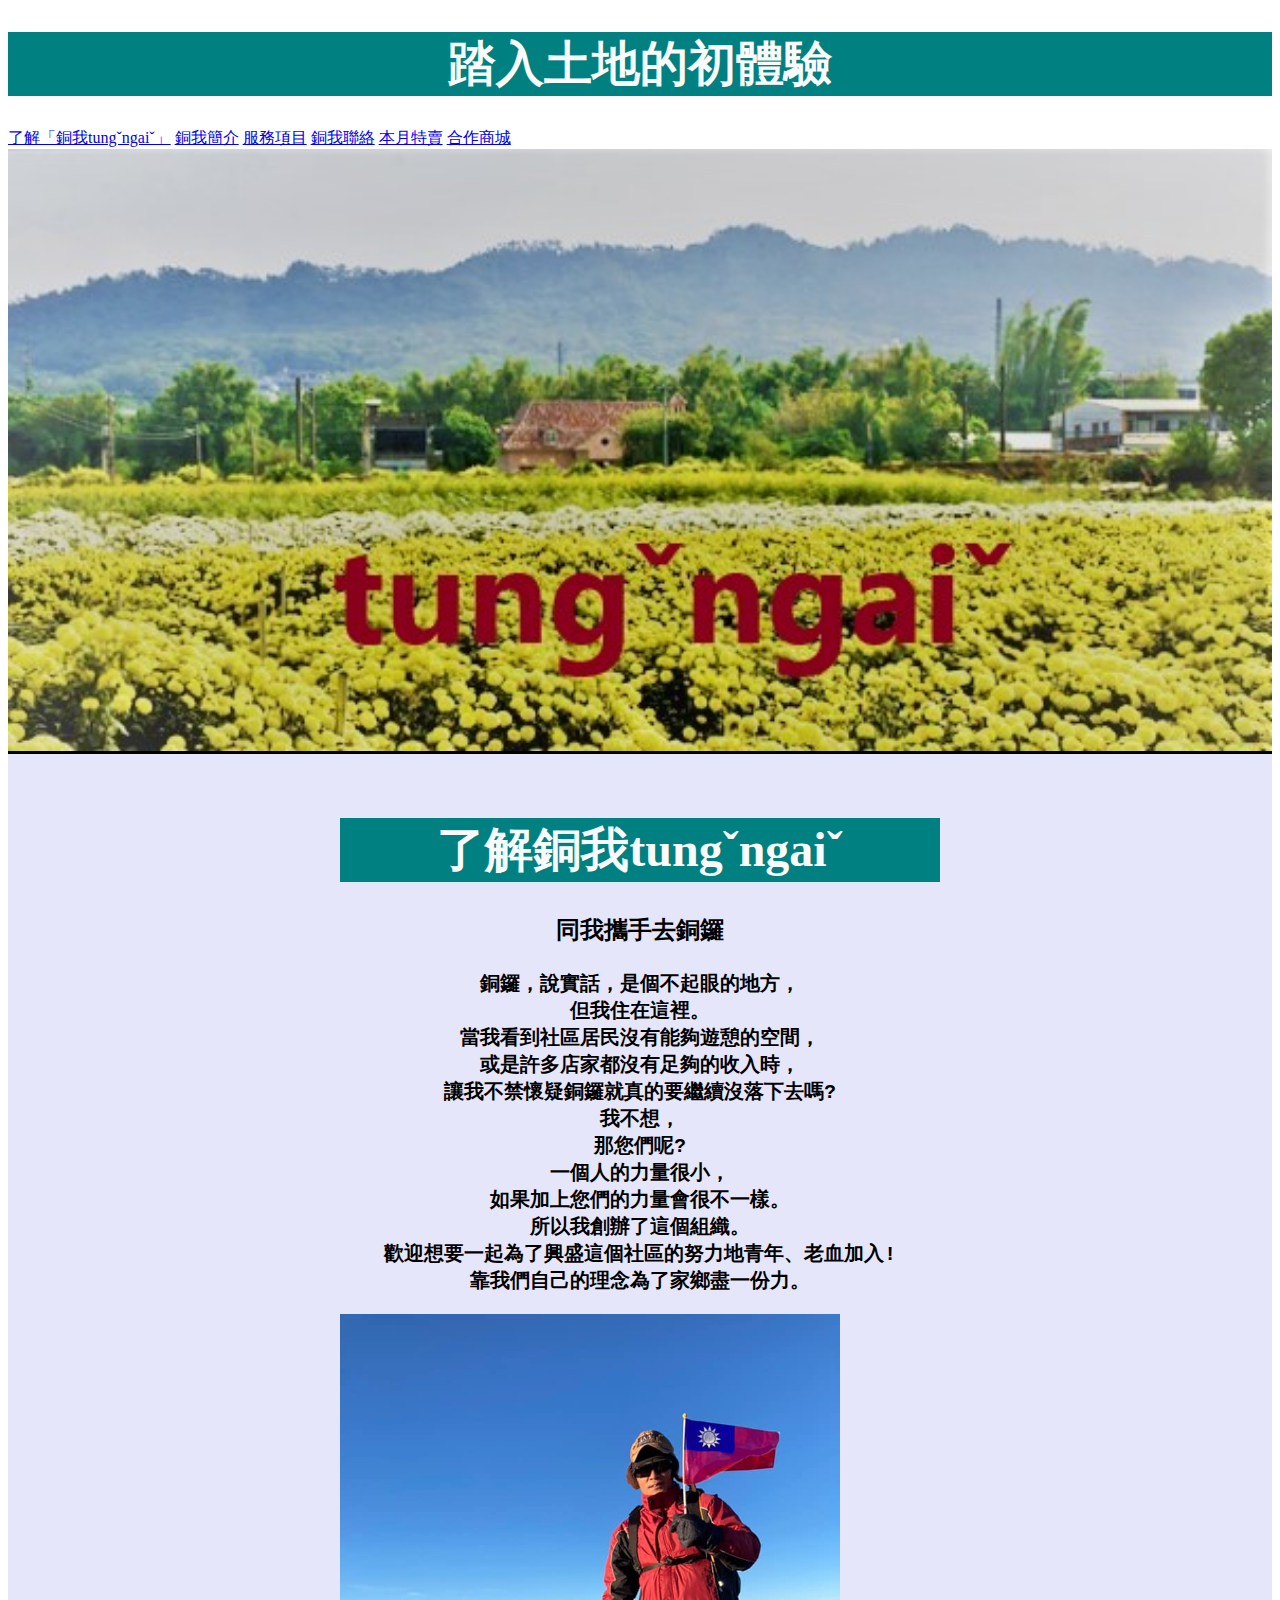
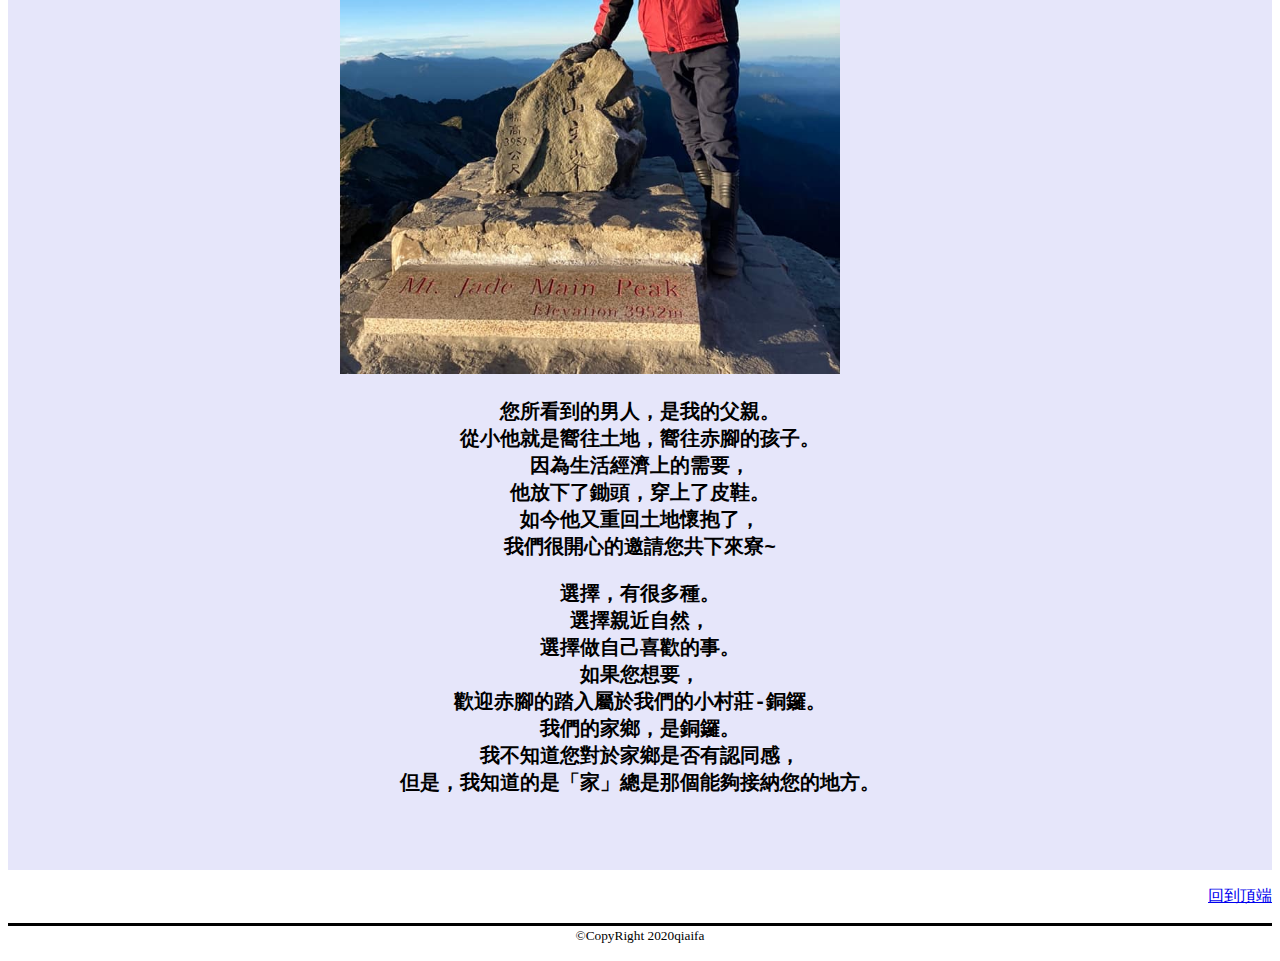
<file: index.html>
<!DOCTYPE html>
<html lang="tw">

<head>
<meta charset="utf-8">
<title>銅我tungˇngaiˇ</title>
<meta name="description" content="銅鑼杭菊/自產自銷/地方創生">
<link rel="stylesheet" href="style.css">
</head>

<body>
<header>
<h1>踏入土地的初體驗</h1>
  <style>
h1{
color: #FAFAFA; background-color: #008080}
</style>
<nav class="navigation">
<a href="#profile">了解「銅我tungˇngaiˇ」</a>
<a href="https://燕子農場.yolasite.com/"target="_blank">銅我簡介</a>
<a href="service.html"target="_blank">服務項目</a>
<a href="project.html"target="_blank">銅我聯絡</a>
<a href="jquery.html"target="_blank">本月特賣</a>
<a href="http://120.105.150.46/hakkaonline/u0742034/topics/uncategorized/" target="_blank">合作商城</a>
  
</ul>
</nav>
</header>

<main>

<div class="mainvisual">
<img src="mainvisual.jpg" width="1820" height="680" alt="mainvisual">
</div>

<article id="profile">
<div class="inner">
<h1>了解銅我tungˇngaiˇ</h1>
<h2><p>同我攜手去銅鑼</p></h2>
 <h2>
<pre>
銅鑼，說實話，是個不起眼的地方，
但我住在這裡。
當我看到社區居民沒有能夠遊憩的空間，
或是許多店家都沒有足夠的收入時，
讓我不禁懷疑銅鑼就真的要繼續沒落下去嗎?
我不想，
那您們呢?
一個人的力量很小，
如果加上您們的力量會很不一樣。
所以我創辦了這個組織。
歡迎想要一起為了興盛這個社區的努力地青年、老血加入!
靠我們自己的理念為了家鄉盡一份力。
</pre></h2>

<img src="moutain.jpg" alt="plant" width="500" height="660">

<h2><pre>
您所看到的男人，是我的父親。
從小他就是嚮往土地，嚮往赤腳的孩子。
因為生活經濟上的需要，
他放下了鋤頭，穿上了皮鞋。
如今他又重回土地懷抱了，
我們很開心的邀請您共下來寮~
</pre></h2>

  
<h2><pre>
選擇，有很多種。
選擇親近自然，
選擇做自己喜歡的事。
如果您想要，
歡迎赤腳的踏入屬於我們的小村莊-銅鑼。
我們的家鄉，是銅鑼。
我不知道您對於家鄉是否有認同感，
但是，我知道的是「家」總是那個能夠接納您的地方。

</pre></h2>
</article>
</main>

<footer>
<p class="pagetop"><a href="#top">回到頂端</a></p>
<p class="copyright"><small>&copy;CopyRight 2020qiaifa</small></a></p>
</footer>
</body>
</html>
</file>
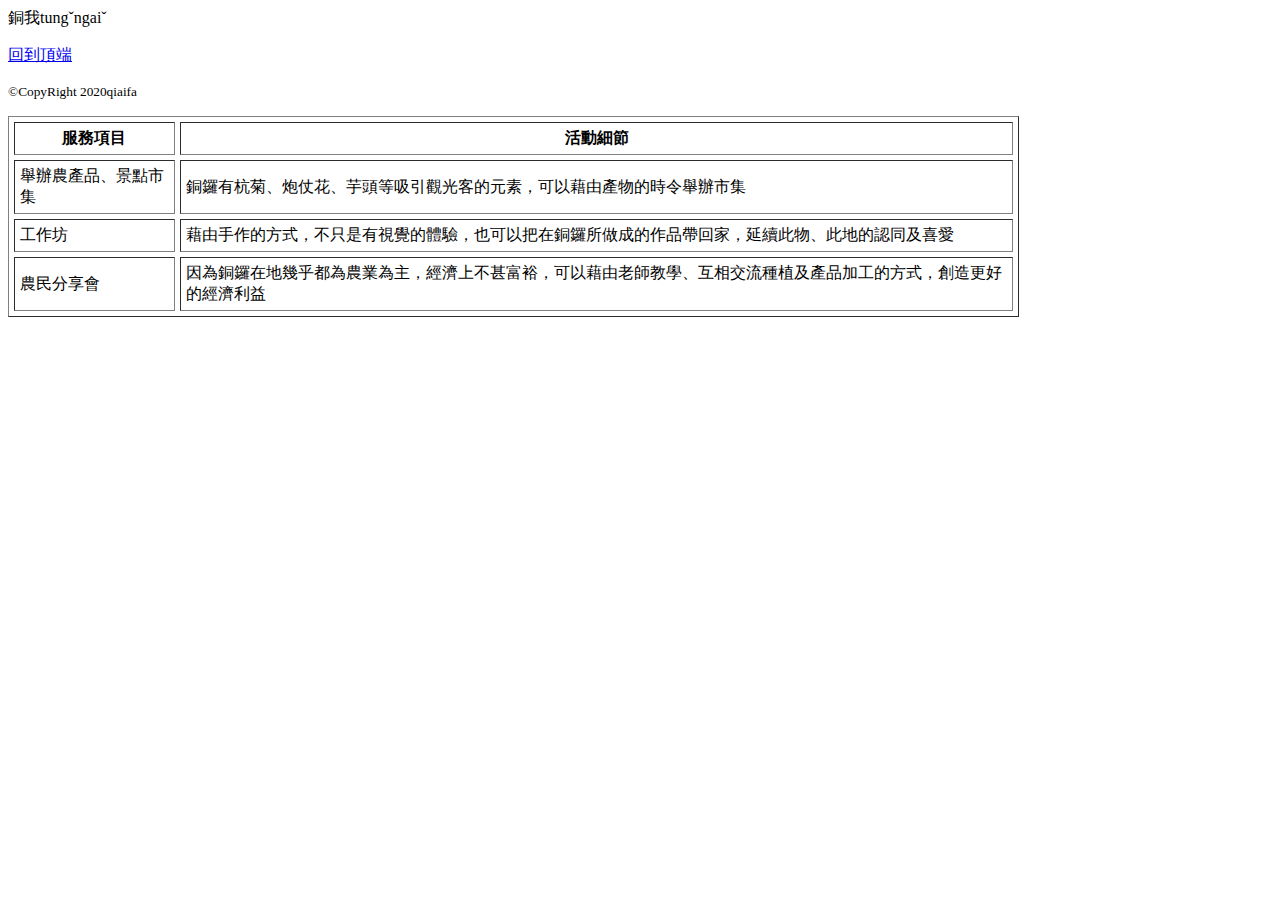
<file: book.htm>
<!DOCTYPE html>
<html lang="tw">

<head>
<meta charset="utf-8">

<heading>銅我tungˇngaiˇ</heading>

<table border="1" width="80%" cellspacing="5" cellpadding="5">

<tr>
<th>服務項目</th>
<th>活動細節</th>
</tr>
<tr>
<td>舉辦農產品、景點市集</td>
<td>銅鑼有杭菊、炮仗花、芋頭等吸引觀光客的元素，可以藉由產物的時令舉辦市集</td>
</tr>
<tr>
<td>工作坊</td>
<td>藉由手作的方式，不只是有視覺的體驗，也可以把在銅鑼所做成的作品帶回家，延續此物、此地的認同及喜愛</td>
</tr>
<tr>
<td>農民分享會</td>
<td>因為銅鑼在地幾乎都為農業為主，經濟上不甚富裕，可以藉由老師教學、互相交流種植及產品加工的方式，創造更好的經濟利益</td>
</tr>

<footer>
<p class="pagetop"><a href="#top">回到頂端</a></p>
<p class="copyright"><small>&copy;CopyRight 2020qiaifa</small></a></p>
</footer>
</html>
</file>
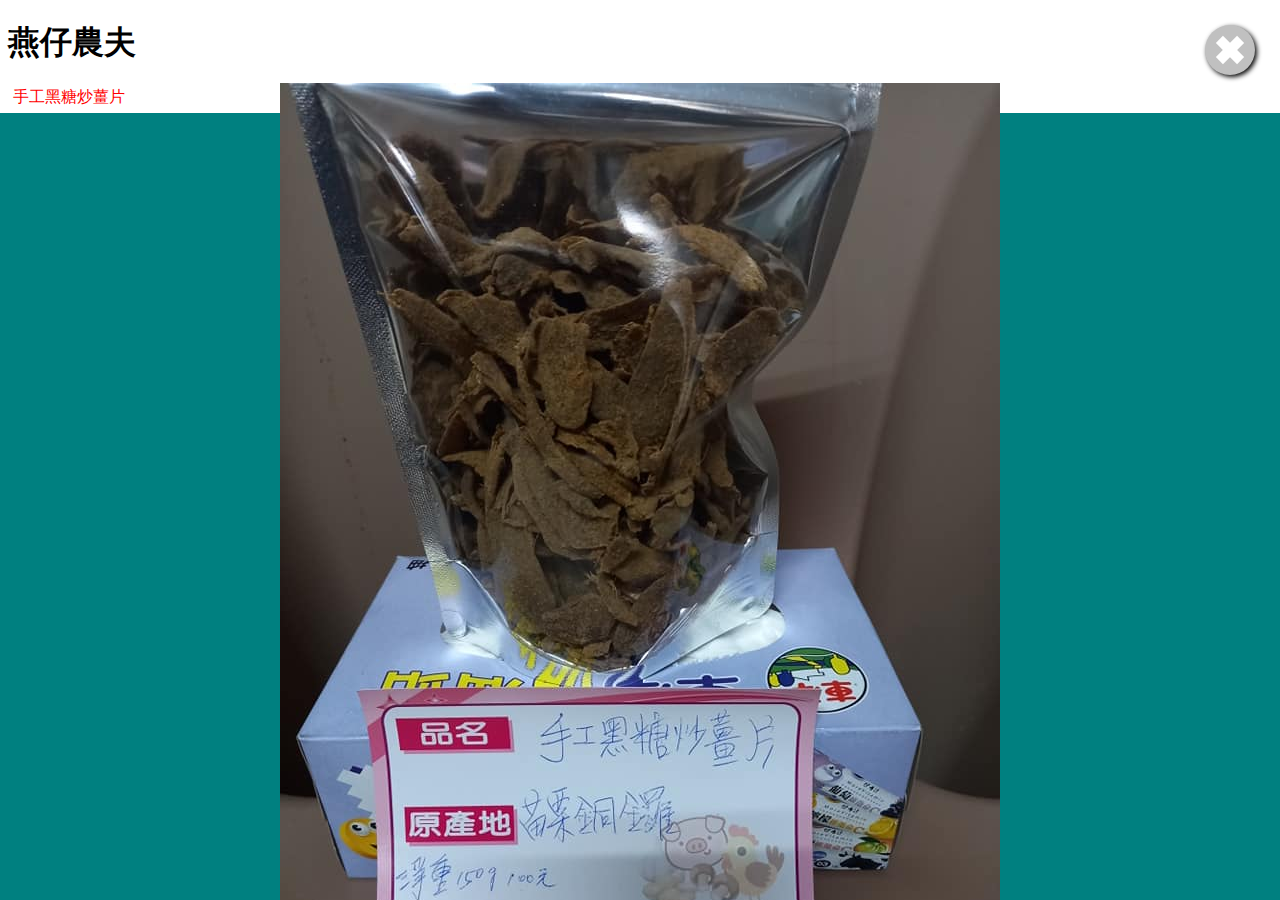
<file: jquery.html>
<!DOCTYPE html>
<html lang="tw"
<head>
  <meta charset="UTF-8">
  <title>本月推薦</title>
<script src="https://ajax.googleapis.com/ajax/libs/jquery/3.5.1/jquery.min.js"></script>

<style>
.full-screen{
	position:fixed;
	top:;
	left:0;
	width:100%;
	height:100%;
	background: #008080;
	z-index:10;
	display:flex;
	justify-content:center;
	align-items:center;
}

p{
       color:red;
       margin:5px;
       cursor:pointer;
}
p:hover{
         background:yellow;
}

.close{
 position: absolute;
 z-index:11;
 right: 25px;
 top: 25px;
 width: 50px;
 height: 50px; 
 background: silver;
 border-radius: 25px; 
 box-shadow: 2px 2px 5px 0px black;
 cursor: pointer;

}
.close:hover {
 background: red;
}

.close:before {
 position: absolute;
 content: ''; 
 width: 30px;
 height: 10px; 
 background: white; 
 transform: rotate(45deg); 
 top: 20px; left: 10px;

}
.close:after{
 content: '';
 position: absolute;
 width: 30px;
 height: 10px;
 background: white; 
 transform: rotate(-45deg);
 top: 20px;
 left: 10px;
}

</style>
</head>
<body>
<h1>燕仔農夫</h1>
<p>手工黑糖炒薑片</p>

<div class="full-screen"align=center>


<img src="good.jpg">
</div>

<div class="close">
</div>

<script>
$("p").click(function(){
      $(".full-screen").slideToggle();
});


$("p").click(function(){
 $(".close").slideToggle();
});


$(".close").click(function(){
 $(".full-screen").slideToggle();
});


$(".close").click(function(){
 $(".close").slideToggle();
});


</script>
</body>
</html>
</file>
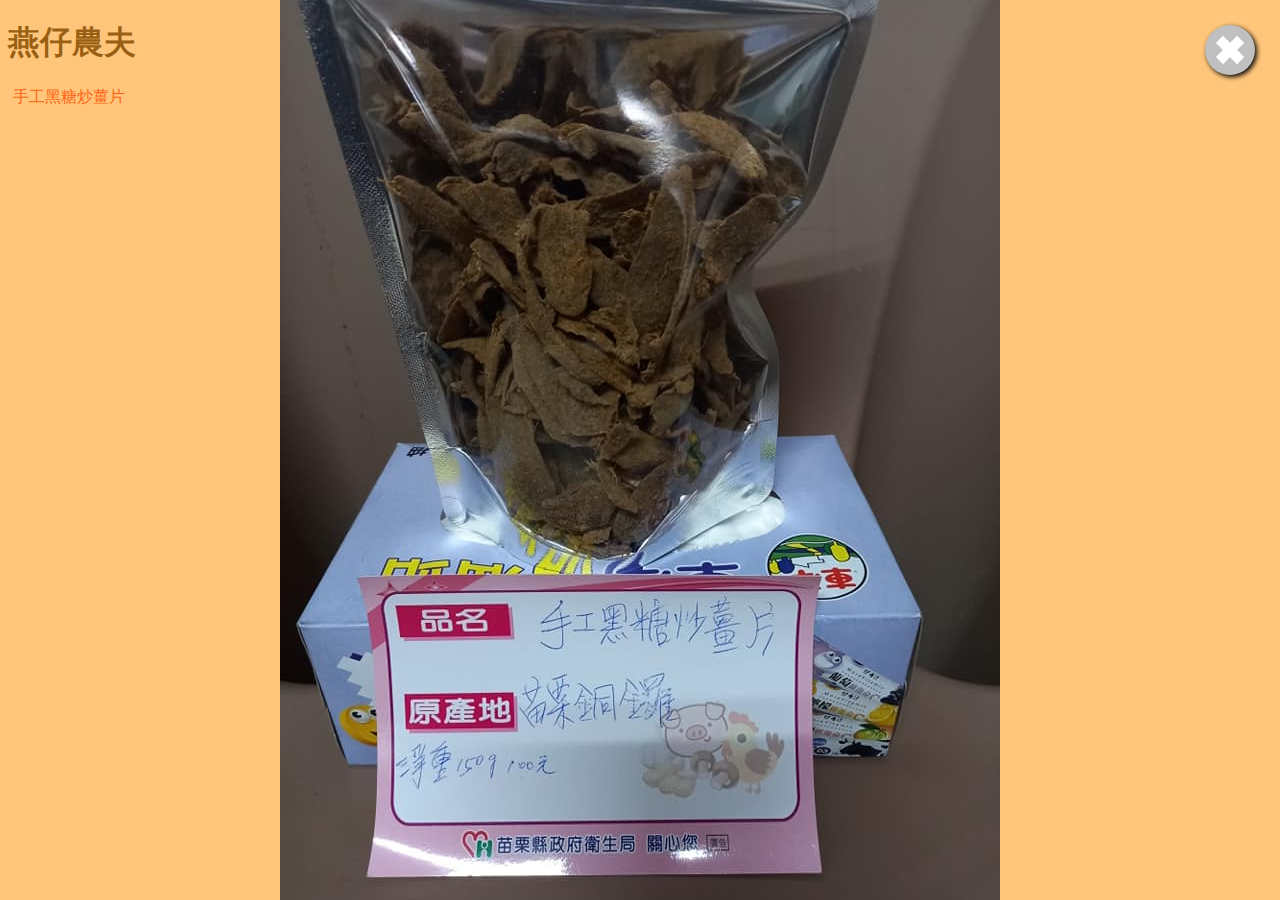
<file: jqury.html>
<!DOCTYPE html>
<html lang="tw"
<head>
  <meta charset="UTF-8">
  <title>本月推薦</title>
<script src="good.jpg"></script>

<style>
.full-screen{
	position:fixed;
	top:0;
	left:0;
	width:100%;
	height:100%;
	background:rgba(255,160,35,0.6);
	z-index:10;
	display:flex;
	justify-content:center;
	align-items:center;
}

p{
       color:red;
       margin:5px;
       cursor:pointer;
}
p:hover{
         background:yellow;
}

.close{
 position: absolute;
 z-index:11;
 right: 25px;
 top: 25px;
 width: 50px;
 height: 50px; 
 background: silver;
 border-radius: 25px; 
 box-shadow: 2px 2px 5px 0px black;
 cursor: pointer;

}
.close:hover {
 background: red;
}

.close:before {
 position: absolute;
 content: ''; 
 width: 30px;
 height: 10px; 
 background: white; 
 transform: rotate(45deg); 
 top: 20px; left: 10px;

}
.close:after{
 content: '';
 position: absolute;
 width: 30px;
 height: 10px;
 background: white; 
 transform: rotate(-45deg);
 top: 20px;
 left: 10px;
}

</style>
</head>
<body>
<h1>燕仔農夫</h1>
<p>手工黑糖炒薑片</p>

<div class="full-screen"align=center>


<img src="good.jpg">
</div>

<div class="close">
</div>

<script>
$("p").click(function(){
      $(".full-screen").slideToggle();
});


$("p").click(function(){
 $(".close").slideToggle();
});


$(".close").click(function(){
 $(".full-screen").slideToggle();
});


$(".close").click(function(){
 $(".close").slideToggle();
});


</script>
</body>
</html>
</file>
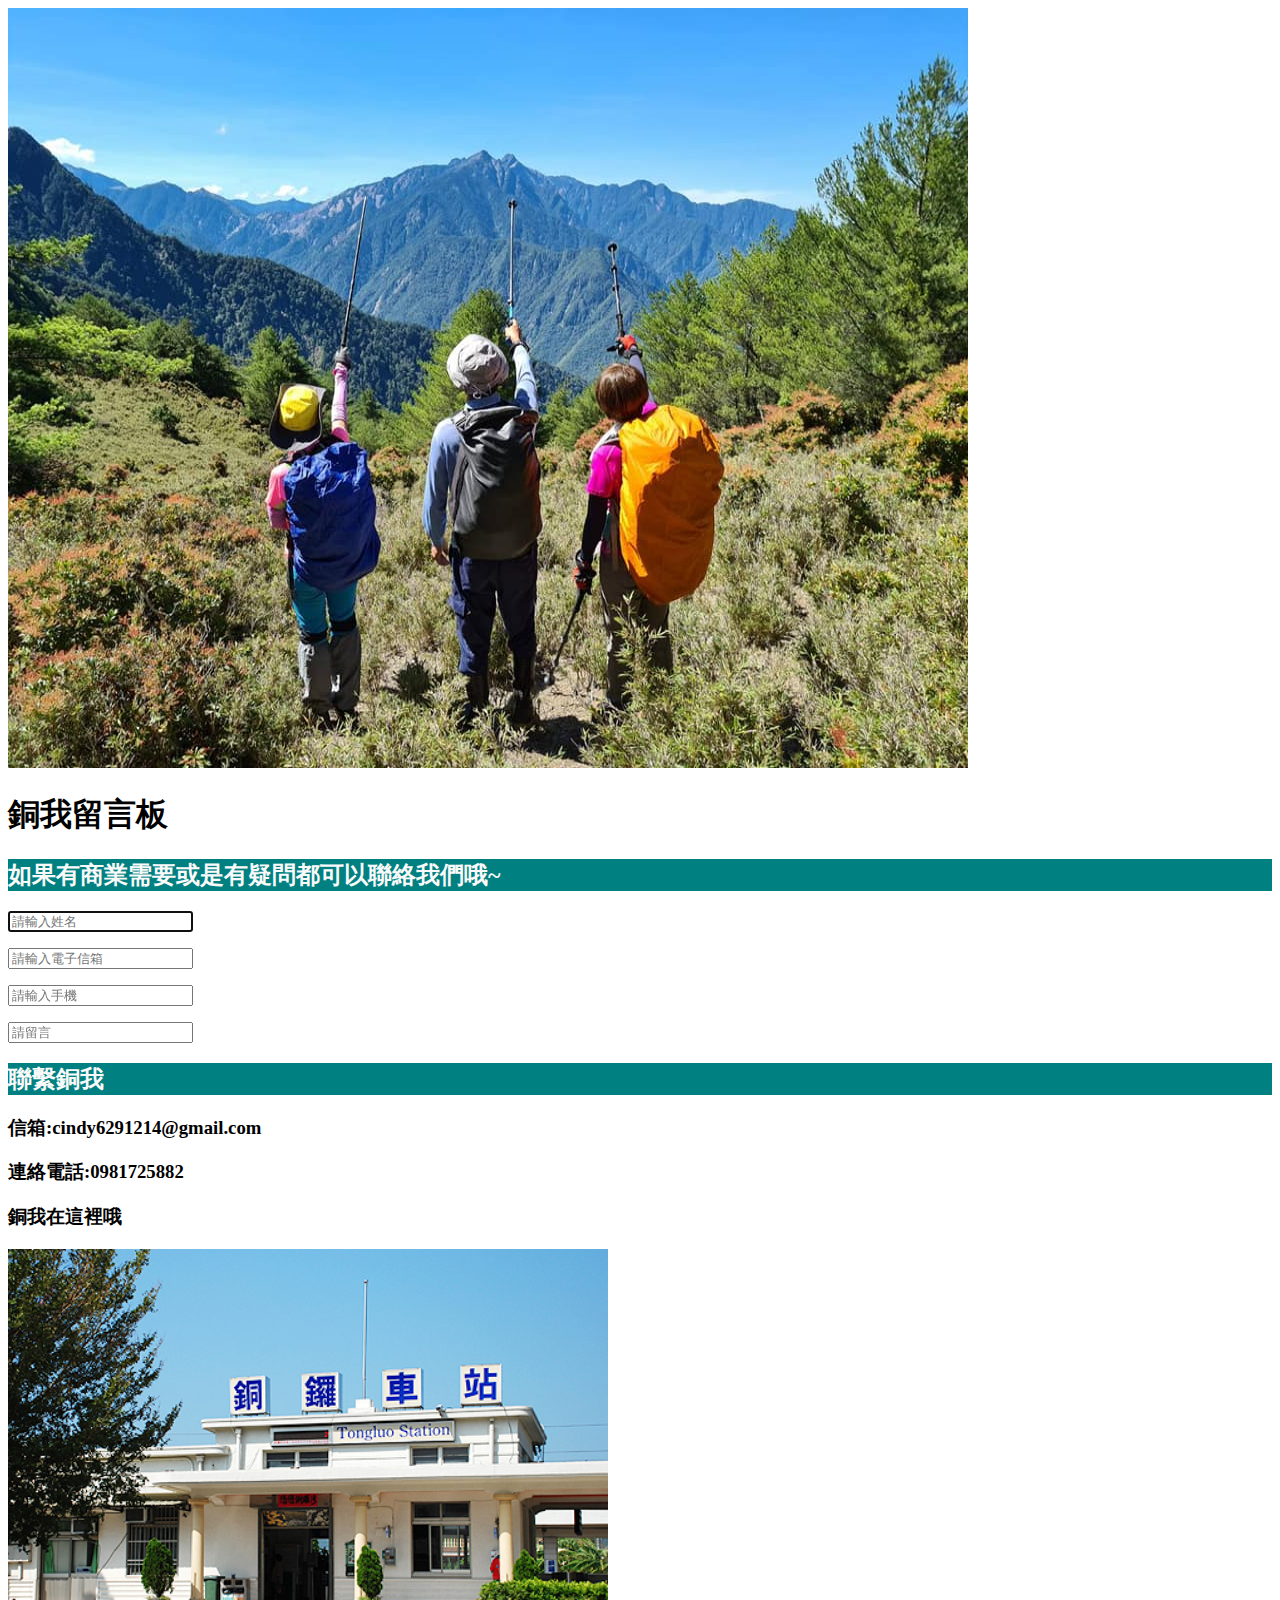
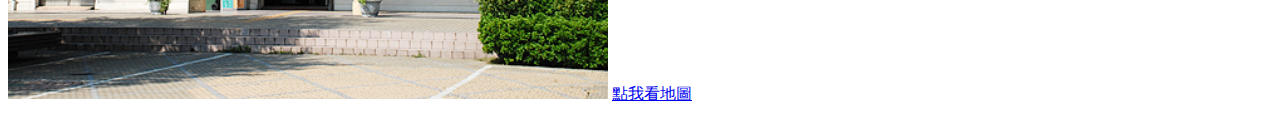
<file: project.htm>
<!DOCTYPE html>
<html lang="tw">

<head>
<meta charset="utf-8">
<title>銅我聯繫 </title>
<img src="call.jpg" width="960" height="760" >

<style>
title{
color: #FAFAFA; background-color: #008080}
</style>

</head>

<body>
<style>
h2{
color: #FAFAFA; background-color: #008080}

</style>

<h1>銅我留言板</h1>
<h2>如果有商業需要或是有疑問都可以聯絡我們哦~</h2>

<form action=""
method="get">
<input type="text"name="username"placeholder="請輸入姓名"required autofocus></p>

<input type="email" name="email"placeholder="請輸入電子信箱"></p>

<input type="tel" name="tel"placeholder="請輸入手機"></p>

<input type="text"name="username"placeholder="請留言"required></p>

</form>

<h2>聯繫銅我</h2>
<h3>信箱:cindy6291214@gmail.com</h3>
<h3>連絡電話:0981725882</h3>
<h3>銅我在這裡哦</h3>
<img src="station.jpg" width="600" height="450">
<a href="https://goo.gl/maps/TBGCgP15thD73MP68
"target="_blank">點我看地圖</a>

</body>
</html>
</file>
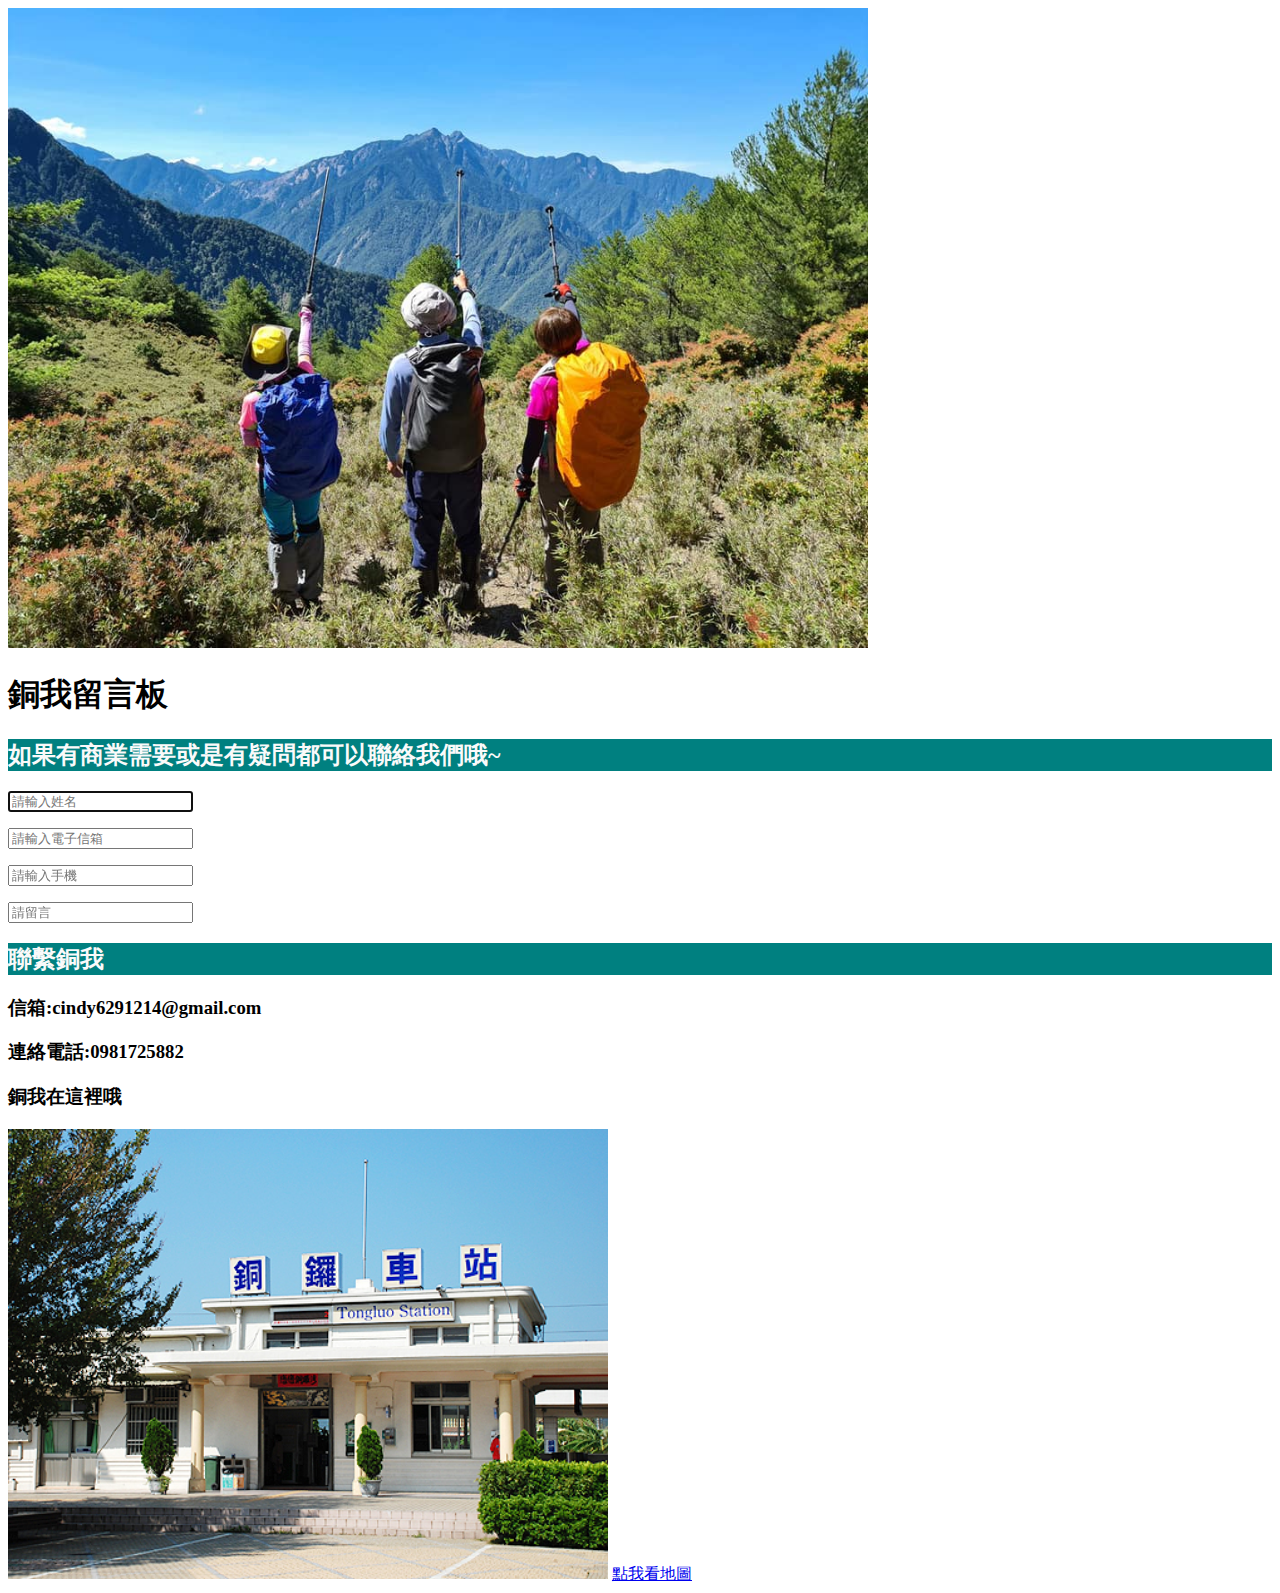
<file: project.html>
<!DOCTYPE html>
<html lang="tw">

<head>
<meta charset="utf-8">
<title>銅我聯繫 </title>
<img src="call.jpg" width="860" height="640" >

<style>
title{
color: #FAFAFA; background-color: #008080}
</style>

</head>

<body>
<style>
h2{
color: #FAFAFA; background-color: #008080}

</style>

<h1>銅我留言板</h1>
<h2>如果有商業需要或是有疑問都可以聯絡我們哦~</h2>

<form action=""
method="get">
<input type="text"name="username"placeholder="請輸入姓名"required autofocus></p>

<input type="email" name="email"placeholder="請輸入電子信箱"></p>

<input type="tel" name="tel"placeholder="請輸入手機"></p>

<input type="text"name="username"placeholder="請留言"required></p>

</form>

<h2>聯繫銅我</h2>
<h3>信箱:cindy6291214@gmail.com</h3>
<h3>連絡電話:0981725882</h3>
<h3>銅我在這裡哦</h3>
<img src="station.jpg" width="600" height="450">
<a href="https://goo.gl/maps/TBGCgP15thD73MP68
"target="_blank">點我看地圖</a>

</body>
</html>
</file>
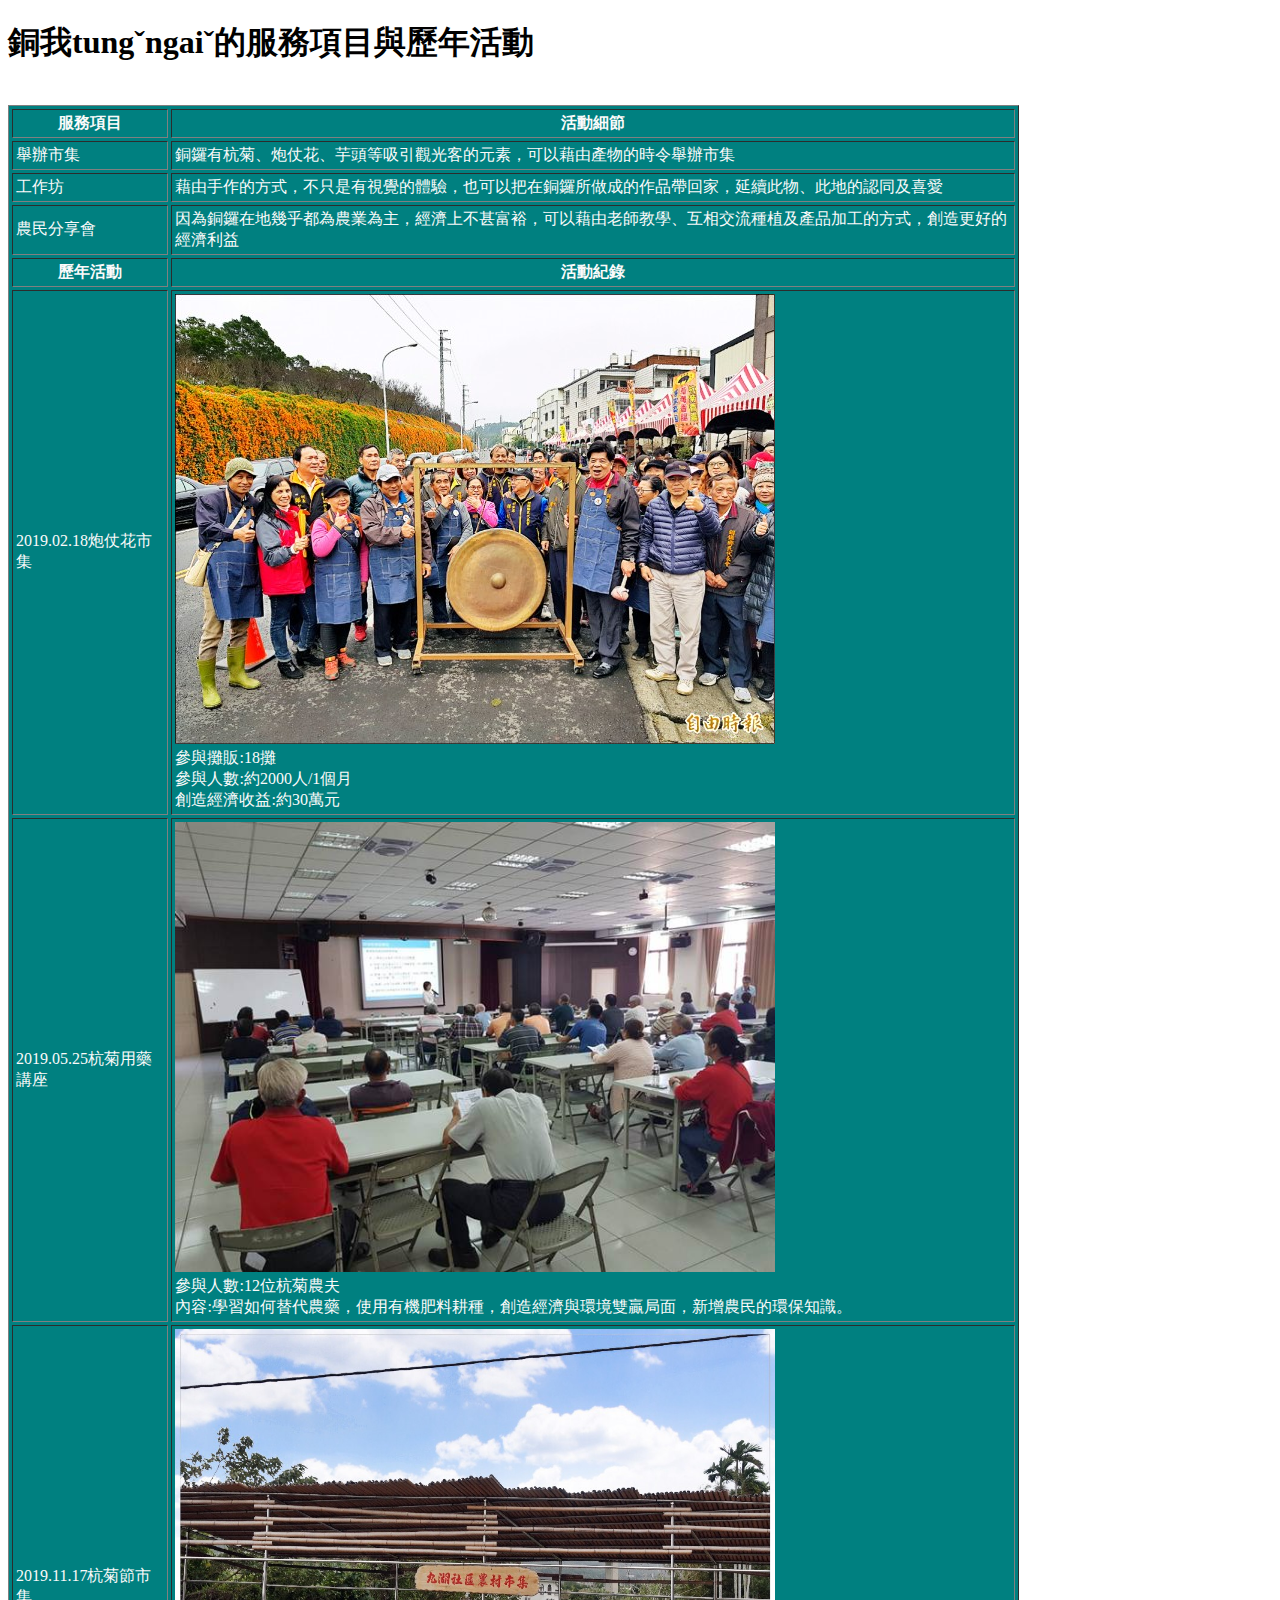
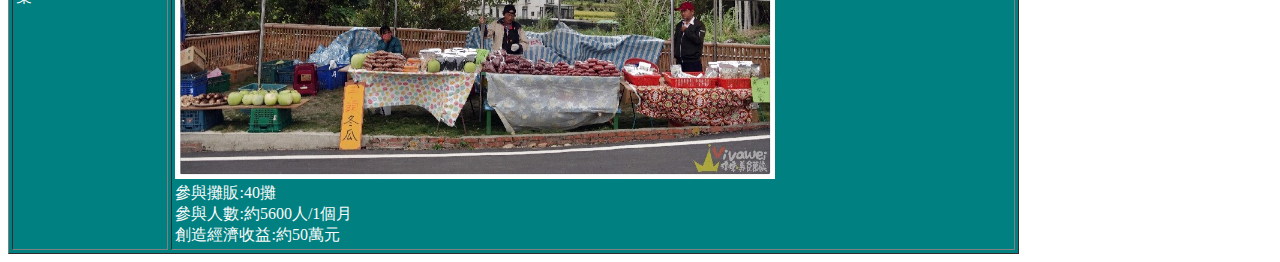
<file: service.html>
<!DOCTYPE html>
<html lang="tw">

<head>
<meta charset="utf-8">

<title>銅我tungˇngaiˇ</title>

<style>
title{
color: #FAFAFA; background-color: #008080}
</style>
</head>


<body>

<style>
table{
color: #FAFAFA; background-color: #008080}
</style>

<h1>銅我tungˇngaiˇ的服務項目與歷年活動</h1>

<table border="1" width="80%" cellspacing="3" cellpadding="3">

<tr>
<th>服務項目</th>
<th>活動細節</th>
</tr>
  
<tr>
<td>舉辦市集</td>
<td>銅鑼有杭菊、炮仗花、芋頭等吸引觀光客的元素，可以藉由產物的時令舉辦市集</td>
</tr>
  
<tr>
<td>工作坊</td>
<td>藉由手作的方式，不只是有視覺的體驗，也可以把在銅鑼所做成的作品帶回家，延續此物、此地的認同及喜愛</td>
</tr>
  
<tr>
<td>農民分享會</td>
<td>因為銅鑼在地幾乎都為農業為主，經濟上不甚富裕，可以藉由老師教學、互相交流種植及產品加工的方式，創造更好的經濟利益</td>
</tr>
<br>


<tr>
<th>歷年活動</th>
<th>活動紀錄</th>
</tr>

<tr>
<td>2019.02.18炮仗花市集</td>
<td><img src="market.jpg" width="600" height="450">
<br>
參與攤販:18攤
<br>
參與人數:約2000人/1個月
<br>
創造經濟收益:約30萬元
</td>
</tr>
<tr>
<td>2019.05.25杭菊用藥講座</td>
<td><img src="speach.jpg" width="600" height="450">
<br>
參與人數:12位杭菊農夫
<br>
內容:學習如何替代農藥，使用有機肥料耕種，創造經濟與環境雙贏局面，新增農民的環保知識。
</td>
</tr>
<tr>
<td>2019.11.17杭菊節市集</td>
<td><img src="hang.jpg" width="600" height="450">
<br>
參與攤販:40攤
<br>
參與人數:約5600人/1個月
<br>
創造經濟收益:約50萬元
</td>
</tr>


</body>


</html>
</file>
<file: style.css>
* body */
body {
    background-color: MistyRose;
    margin: 0;
}

/* 標題1*/
h1 {
    font-size: 3em;
    color: DarkSeaGreen;
    text-align: center;
}

/* 選單 */
.navigation ul {
    background-color: DarkSeaGreen;
    margin: 0;
    padding: 4px;
    text-align: center;
}
.navigation ul li {
    list-style-type: none;
    display: inline;
    margin: 0 8px;
}
.navigation ul li a {
    color: DarkSeaGreen;
    text-decoration: none;
}
.navigation ul li a:hover {
    color: PapayaWhip;
    text-decoration: underline;
}

/* 主視覺 */
.mainvisual {
    background-color: AliceBlue;
    border-bottom: solid 3px #000000;
}
.mainvisual img {
    display: block;
    margin: 0 auto;
    max-width: 100%;
    height: auto;
}

/* article */
article {
    padding: 32px 16px;
}

/* 背景色・文字色 */
#profile {
    background-color:Lavender;
    color: Black;
}

/* 邊界設定 */
#profile .inner {
    max-width: 600px;
    margin: 0 auto;
}

#concert {
    max-width: 600px;
    margin: 0 auto;
}

/* section */
section {
    margin: 48px 0;
}


/* 標題23 */
h2 {
    text-align: center;
}

h3 {
    border-left: solid 6px #6b3008;
    padding-left: 6px;
}

/* 表 */
table {
    border-collapse: collapse;
    width: 100%;
}
th,td {
    border: solid 1px #999999;
    padding: 16px;
}
th {
    background-color: DarkSeaGreen;
}

/* 作品集 */
.performer {
    margin: 0 0 24px;
    overflow: hidden;
}
.performer img {
    float: left;
    margin: 0 16px 0 0;
}
.performer h4 {
    margin: 0 0 0.5em;
}
.performer p {
    margin: 0;
}


/* 回頁首 */
.pagetop {
    text-align: right;
}

/* 著作權 */
.copyright {
    border-top: solid 3px #000000;
    text-align: center;
}


/* 著作 */
ol li {
    list-style-type: upper-roman;
}
</file>
